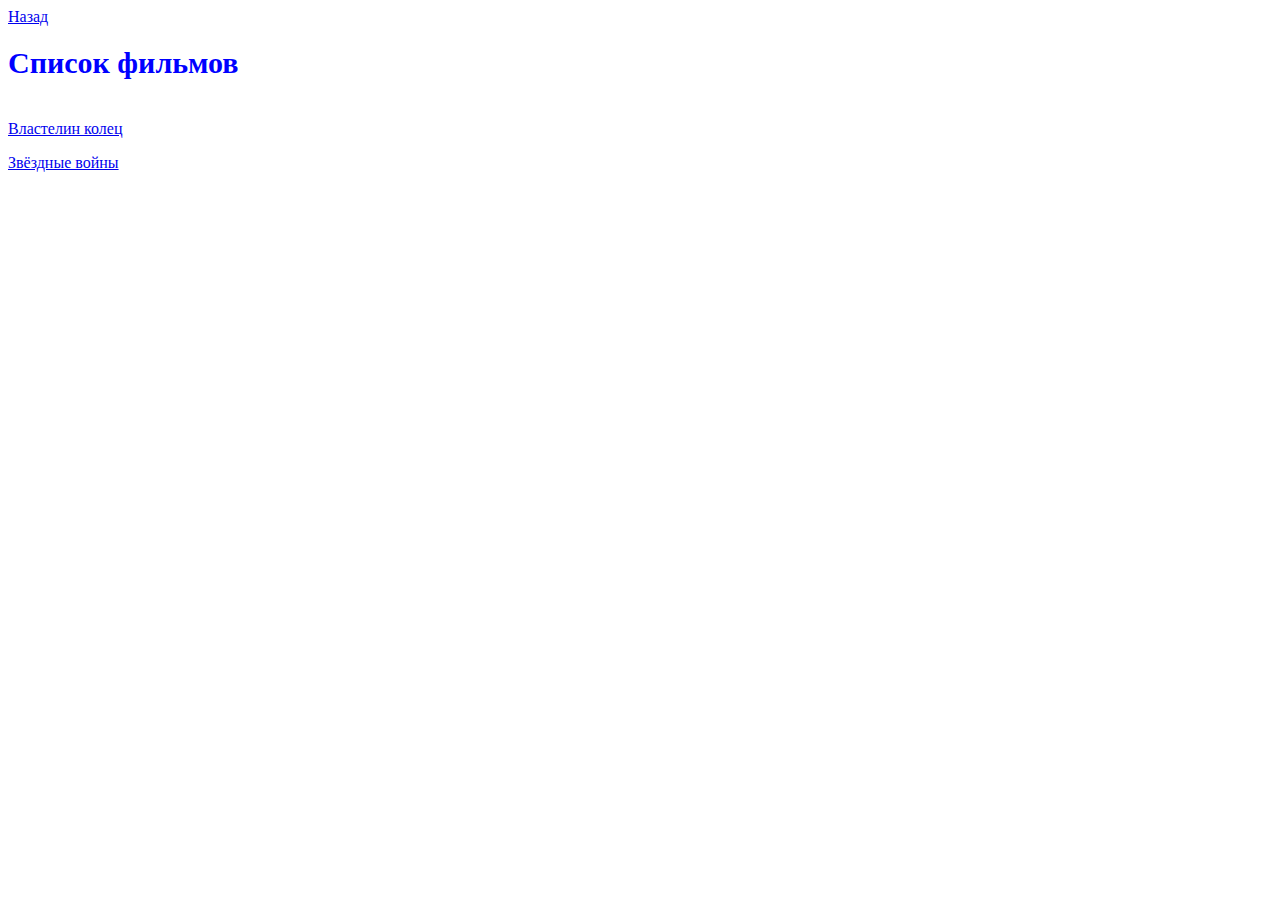
<file: movies.html>
<!DOCTYPE html>
<html lang="en">
<head>
    <meta charset="UTF-8">
    <title>Список фильмов</title>
    <link rel="stylesheet" href="index.css">
</head>
<body>
    <a href="/index.html">Назад</a>
    <h1>Список фильмов</h1>
    <p>
        <a href="https://ru.wikipedia.org/wiki/%D0%92%D0%BB%D0%B0%D1%81%D1%82%D0%B5%D0%BB%D0%B8%D0%BD_%D0%BA%D0%BE%D0%BB%D0%B5%D1%86_(%D0%BA%D0%B8%D0%BD%D0%BE%D1%82%D1%80%D0%B8%D0%BB%D0%BE%D0%B3%D0%B8%D1%8F)">
            Властелин колец
        </a>
    </p>
    <p>
        <a href="https://ru.wikipedia.org/wiki/%D0%97%D0%B2%D1%91%D0%B7%D0%B4%D0%BD%D1%8B%D0%B5_%D0%B2%D0%BE%D0%B9%D0%BD%D1%8B">
            Звёздные войны
        </a>
    </p>
</body>
</html>
</file>
<file: index.css>
h1 {
    font-size: 30px;
    color: blue;
    margin-bottom: 40px;
}

.output {
    color: brown;
}
</file>
